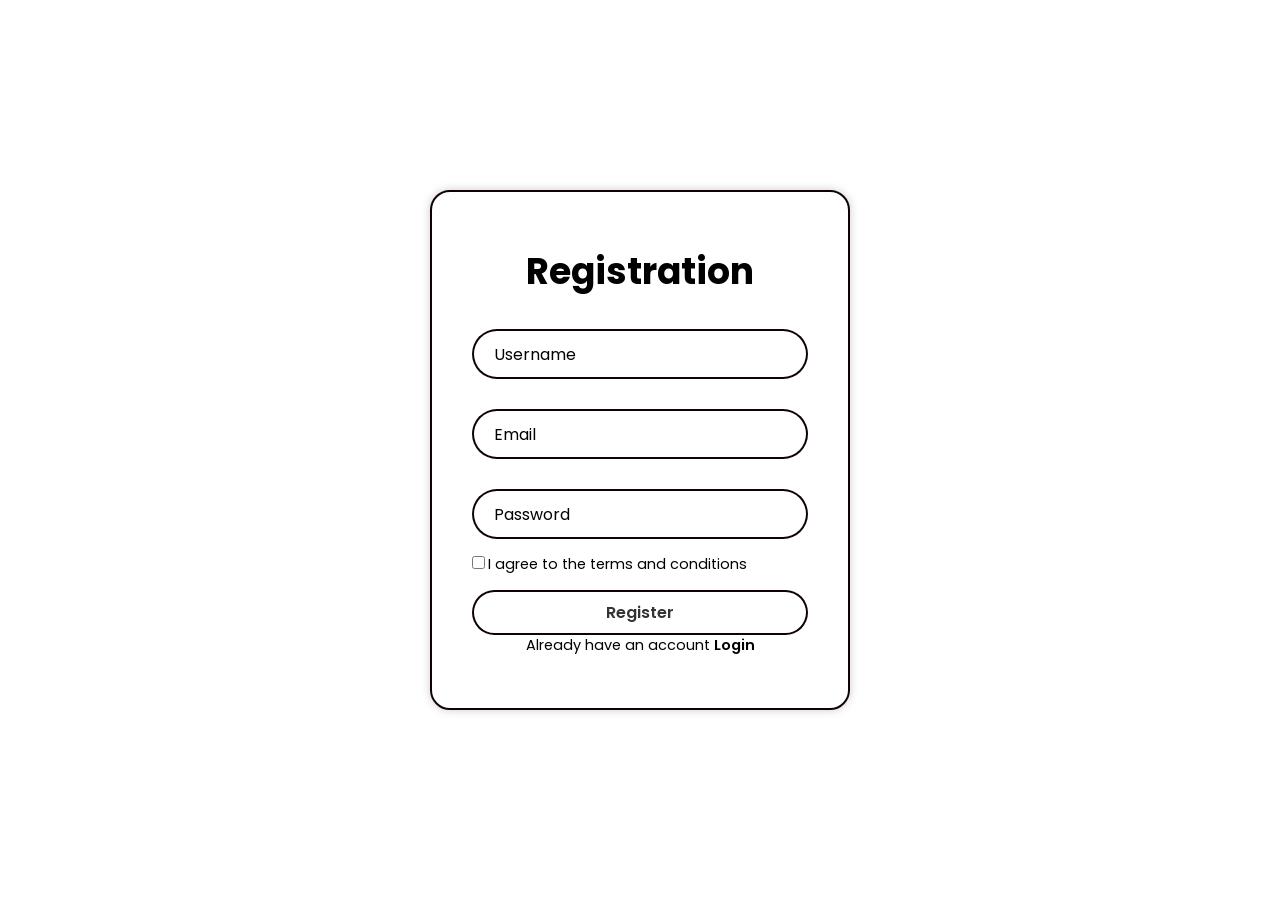
<file: Invictus 24/file.html>
<!DOCTYPE html>
<html>
    <head>
        <meta charset="UTF-8">
        <meta http-equiv="X-UA-Compatible" content="IE=edge">
        <meta name="viewport" content="width=device-width, initial-scale=1.0">
        <title>Login and Regitration</title>
        <link rel = "stylesheet" href="style.css">
    </head>

    <body>
        <div class="wrapper active">
            <div class ="form-box login">
                <h1>Login</h1>
                <form action="">
                    <div class="input-box">
                        <input type = "text" placeholder="Username" required>
                        
                    </div>
                    <div class="input-box">
                        <input type = "password" placeholder="Password" required>
                        
                    </div>
                    <div class="remember-forgot">
                        <label><input type = "checkbox">Remember me</label>
                        <a href="#">Forgot Password?</a>
                    </div>
                    <button type="submit" class="btn">Login</button>
                    <div class="login-register">
                        <p>Don't have an account? <a href="#" class="register-link" >Register</a></p>
                    </div>            
                </form>
            </div>
            <div class = "form-box register">
                <h1>Registration</h1>
                <form action="#">
                    <div class="input-box">
                        <input type = "text" placeholder="Username" required>                        
                    </div>
                    <div class="input-box">
                        <input type = "email" placeholder="Email" required>                        
                    </div>
                    <div class="input-box">
                        <input type = "password" placeholder="Password" required>                        
                    </div>
                    <div class="remember-forgot">
                        <label><input type = "checkbox">I agree to the terms and conditions</label>
                        <a href="#"></a>
                    </div>
                    <button type="submit" class="btn">Register</button>
                    <div class="login-register">
                        <p>Already have an account <a href="#" class="login-link">Login</a></p>
                    </div>            
                </form>
            </div>
        </div>
        <script src = "script.js"></script>        
    </body>
</html>
</file>
<file: Invictus 24/style.css>
@import url('https://fonts.googleapis.com/css?family=Poppins');
* {
    margin: 0;
    padding: 0;
    box-sizing: border-box;
    font-family: 'Poppins', sans-serif;
}
body {
    display: flex;
    justify-content: center;
    align-items: center;
    min-height: 100vh;
    background: url("https://wallpapercave.com/wp/wp3702688.jpg");
    background-size: cover;
    background-position: center;
}
.wrapper {
    position: relative;
    width: 420px;
    height: 400px;
    background: transparent;
    color: black;
    border: 2px solid rgba(16, 2, 2, 0.995);
    backdrop-filter: blur(10px);
    box-shadow: 0 0 10px rgba(0, 0, 0, .2);
    border-radius: 20px;
    padding: 30px 40px;
    overflow: hidden;
    transition: height .2s ease;
    display: flex;
    justify-content: center;
    align-items: center;
}
.wrapper.active {
    height: 520px;

}
.wrapper .form-box {
    width: 100%;
    padding: 40px;
}
.form-box h1{
    font-size: 2em;
    text-align: center;
    color: black;
}
.wrapper .form-box.login{
    transition: transform .18s ease;
    transform: translateX(0);
}
.wrapper.active .form-box.login {
    transition: none;
    transform: translateX(-400px);
}
.wrapper .form-box.register {
    position: absolute;
    transition: none;
    transform: translateX(400px);
}
.wrapper.active .form-box.register {
    transition: transform .18s ease;
    transform: translateX(0);
}

.wrapper h1 {
    font-size: 36px;
    text-align: center;
}
.input-box {
    position: relative;
    width: 100%;
    height: 50px;
    
    margin: 30px 0;
}
.input-box input {
    position: relative;
    width: 100%;
    height: 100% ;
    background: blur;
    border: none ;
    outline: none;
    border: 2px solid rgba(16, 2, 2, 0.995);
    border-radius: 40px;
    font-size: 16px;
    color: black;
    padding: 20px 45px 20px 20px;
}
.input-box input::placeholder {
    color: black;
}  
.input-box i {
    position: absolute;
    right: 20px;
    top: 50%;
    transform: translateY(-50%);
    font-size: 20px;

}

.wrapper .remember-forgot {
    display: flex;
    justify-content: space-between;
    font-size: 14.5px;
    margin: -15px 0 15px;
}
.remember-forgot label input {
    accent-color: black;
    margin-right: 3px;
}
.remember-forgot a {
    color: black;
    text-decoration: none;
}
.remember-forgot a:hover {
    text-decoration: underline;
}
.wrapper .btn {
    width: 100%;
    height: 45px;
    border: 2px solid rgba(16, 2, 2, 0.995);
    background: white;    
    border-radius: 40px;
    cursor: pointer;
    font-size: 16px;
    color: #333;
    font-weight: 600;
}
.btn:hover{
    background-color: #e7f6ff;
}
.wrapper .login-register {
    font-size: 14.5px;
    text-align: center;
    margin-top: 20px 0 15px;
}
.login-register p a {
    color: black;
    text-decoration: none;
    font-weight: 600;
}
.login-register p a:hover {
    text-decoration: underline;
    
}
.register-link {    
    color: #79bce9;
    text-decoration: none;
    transition: color 0.3s ease;
}
.register-link:hover {
    color: #94cff6;
}
</file>
